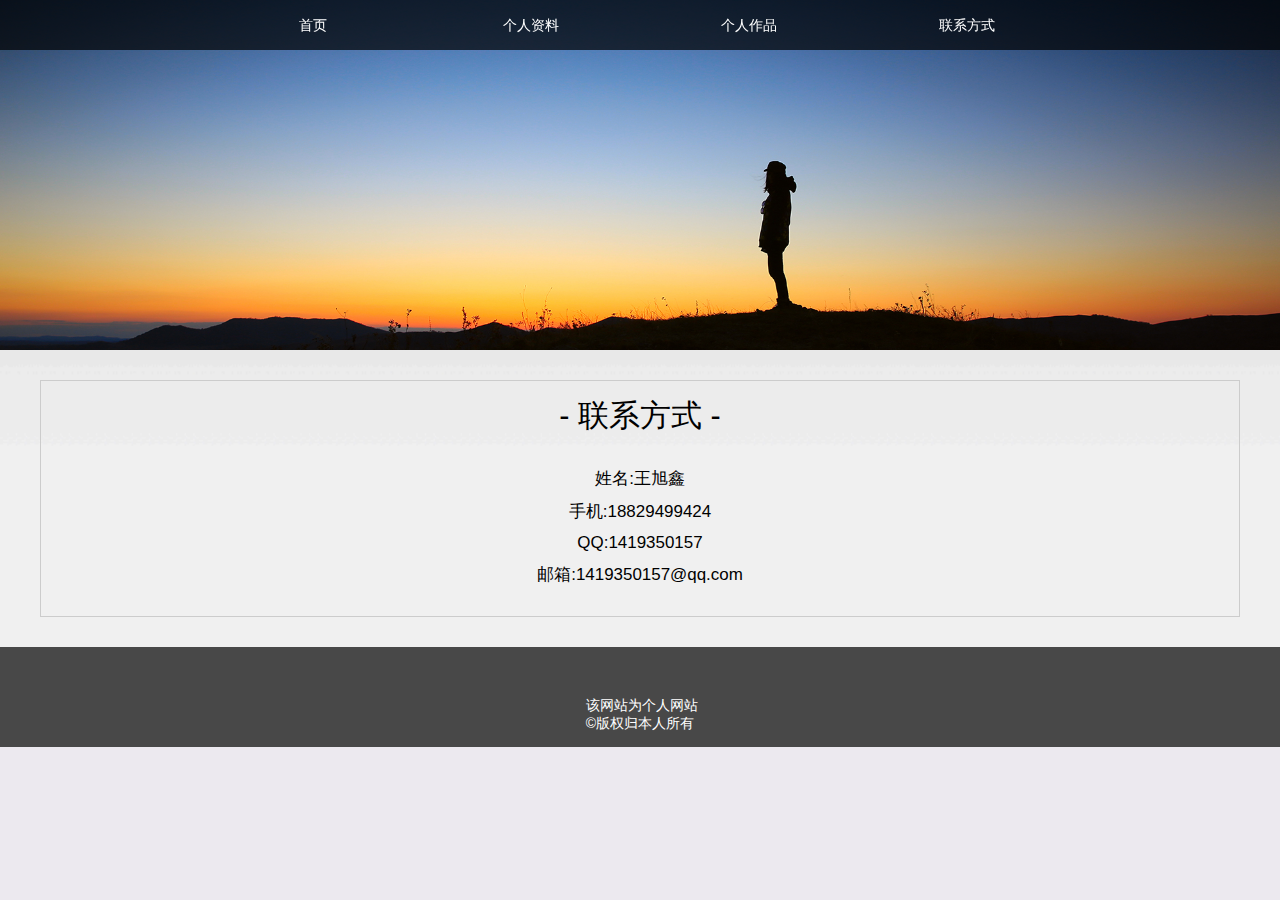
<file: tel.html>
<!doctype html>
<html lang="en">
<head>
	<meta charset="UTF-8">
	<title>个人资料</title>
	<meta name='renderer' content='webkit'/>
    <meta http-equiv="X-UA-Compatible" content="IE=Edge"/>
    <meta name='viewport' content='width=device-width,initial-scale=1.0,maximum-scale=1.0,user-scalable=0'>
	<link rel="stylesheet" href="css/tel.css">
	<link rel="stylesheet" type="text/css" href="css/slider.css" />
    <link rel="stylesheet" type="text/css" href="css/skitter.styles.css" media="all" />
    <script src="js/jquery-1.6.4.min.js"></script>
    <script src="js/jquery.animate-colors-min.js"></script>
    <script src="js/jquery.skitter.js"></script>
    <script src="js/jquery.easing.1.3.js"></script>
    <script src="js/index.js"></script>
</head>
<body>
	<!-- header开始 -->
     <header>
     	<nav>
     		<!-- 大屏 -->
     		<div class="nav-ma">
     			<ul>
     			   <li ><a href="index.html">首页</a></li>
     			   <li ><a href="about.html">个人资料</a></li>
     			   <li ><a href="work.html">个人作品</a></li>
     			   <li ><a href="tel.html">联系方式</a></li>
     			</ul>
     		</div>
            <!-- 小屏 -->
            <div class="nav-mi">
                <div class="nav-mi-right"></div>
                <ul>
                   <li ><a href="index.html">首页</a></li>
                   <li ><a href="about.html">个人资料</a></li>
                   <li ><a href="work.html">个人作品</a></li>
                   <li ><a href="tel.html">联系方式</a></li>
                </ul>
            </div>
     	</nav>
     	<div class="banner">
     		<a href="#lx">  
            </a>
     	</div>
     </header>
     <!-- 内容 -->
     <div class="content">
         <div class="title">-&nbsp;联系方式&nbsp;-</div>
         <div class="content-c">
             <p>姓名:王旭鑫</p>
             <p>手机:18829499424</p>
             <p>QQ:1419350157</p>
             <p>邮箱:1419350157@qq.com</p>
         </div>
     </div>
          <footer>
         <span>&nbsp;该网站为个人网站</span>
         <br>
         <span>&copy;版权归本人所有</span>
     </footer>
</body>
</html>
</file>
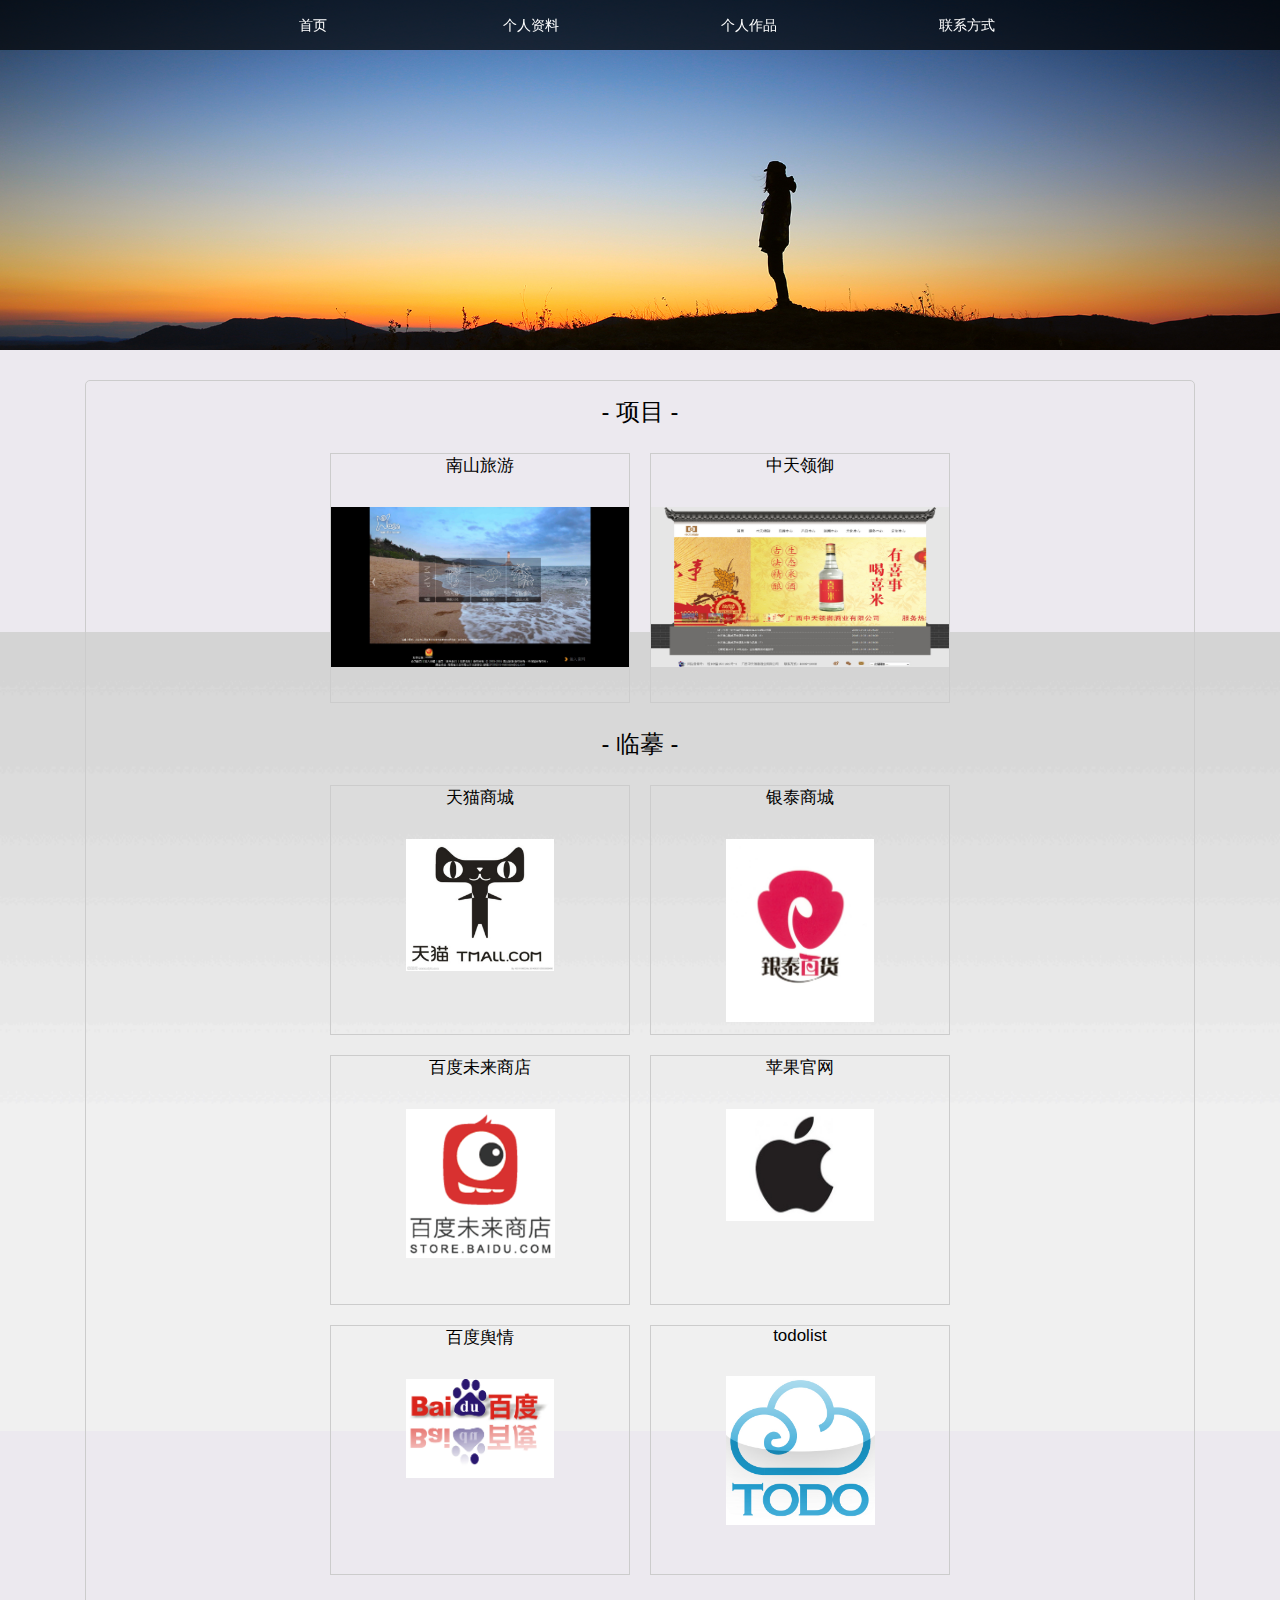
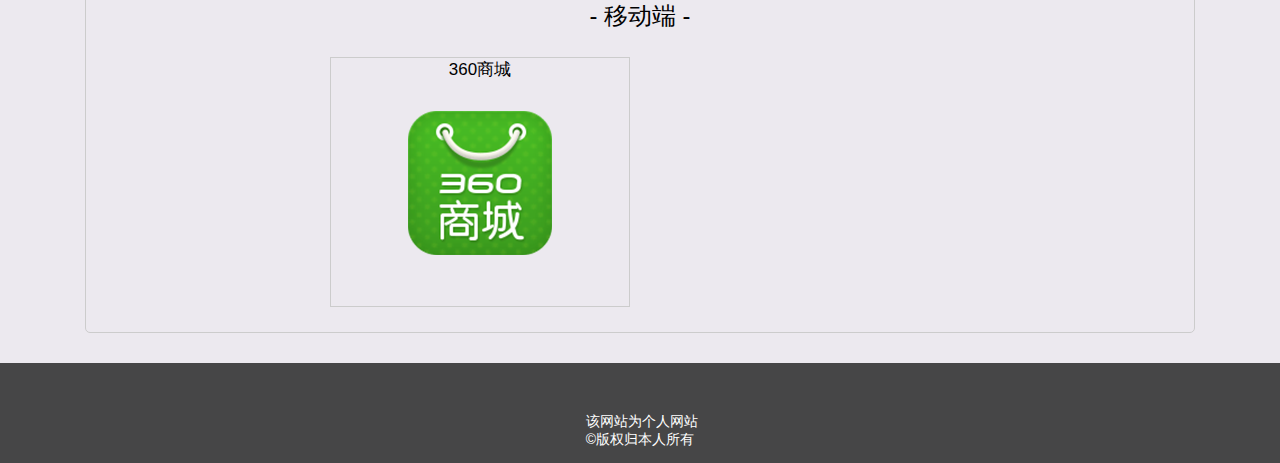
<file: work.html>
<!doctype html>
<html lang="en">
<head>
	<meta charset="UTF-8">
	<title>个人资料</title>
	<meta name='renderer' content='webkit'/>
    <meta http-equiv="X-UA-Compatible" content="IE=Edge"/>
    <meta name='viewport' content='width=device-width,initial-scale=1.0,maximum-scale=1.0,user-scalable=0'>
	<link rel="stylesheet" href="css/work.css">
	<link rel="stylesheet" type="text/css" href="css/slider.css" />
    <link rel="stylesheet" type="text/css" href="css/skitter.styles.css" media="all" />
    <script src="js/jquery-1.6.4.min.js"></script>
    <script src="js/jquery.animate-colors-min.js"></script>
    <script src="js/jquery.skitter.js"></script>
    <script src="js/jquery.easing.1.3.js"></script>
    <script src="js/index.js"></script>
</head>
<body>
	<!-- header开始 -->
     <header>
     	<nav>
     		<!-- 大屏 -->
     		<div class="nav-ma">
     			<ul>
     			   <li ><a href="index.html">首页</a></li>
     			   <li ><a href="about.html">个人资料</a></li>
     			   <li ><a href="work.html">个人作品</a></li>
     			   <li ><a href="tel.html">联系方式</a></li>
     			</ul>
     		</div>
            <!-- 小屏 -->
            <div class="nav-mi">
                <div class="nav-mi-right"></div>
                <ul>
                   <li ><a href="index.html">首页</a></li>
                   <li ><a href="about.html">个人资料</a></li>
                   <li ><a href="work.html">个人作品</a></li>
                   <li ><a href="tel.html">联系方式</a></li>
                </ul>
            </div>
     	</nav>
     	<div class="banner">
     		<a href="#lx">  
            </a>
     	</div>
     </header>
     <!-- 内容 -->
     <div class="content">
         <div class="content-c">
             <div class="content-c1">
                 <div class="title">-&nbsp;项目&nbsp;-</div>
                 <div class="work">
                     <a href="http://www.nanshan.com/"><div>
                         <span>南山旅游</span>
                         <img src="images/ns.jpg" alt="">
                     </div></a>
                     <a href="http://www.gxztly.com/index"><div>
                         <span>中天领御</span>
                         <img src="images/ztly.jpg" alt="">
                     </div></a>
                 </div>
             </div>
             <div class="content-c2">
                 <div class="title">-&nbsp;临摹&nbsp;-</div>
                 <div class="work">
                     <a href="https://dxtxx.github.io/tm/" target="view_window"><div>
                         <span>天猫商城</span>
                         <img src="images/tm.jpg" alt="">
                     </div></a>
                     <a href="https://dxtxx.github.io/yintai/" target="view_window"><div>
                         <span>银泰商城</span>
                         <img src="images/yt.jpg" alt="">
                     </div></a>
                     <a href="https://dxtxx.github.io/baiduweilaishop/" target="view_window"><div>
                         <span>百度未来商店</span>
                         <img src="images/bdwlsd.jpg" alt="">
                     </div></a>
                     <a href="https://dxtxx.github.io/pingguo/" target="view_window"><div>
                         <span>苹果官网</span>
                         <img src="images/pg.jpg" alt="">
                     </div></a>
                     <a href="https://dxtxx.github.io/baiduyuqing/" target="view_window"><div>
                         <span>百度舆情</span>
                         <img src="images/bdyq.jpg" alt="">
                     </div></a>
                     <a href="https://dxtxx.github.io/todolist/" target="view_window"><div>
                         <span>todolist</span>
                         <img src="images/todo.jpg" alt="">
                     </div></a>
                 </div>
             </div>
             <div class="content-c3">
                 <div class="title">-&nbsp;移动端&nbsp;-</div>
                 <div class="work">
                     <a href="https://dxtxx.github.io/sc/" target="view_window"><div>
                         <span>360商城</span>
                         <img src="images/360.png" alt="">
                     </div></a>
                 </div>
             </div>
         </div>
     </div>
          <footer>
         <span>&nbsp;该网站为个人网站</span>
         <br>
         <span>&copy;版权归本人所有</span>
     </footer>
</body>
</html>
</file>
<file: css/tel.css>
p,
h1,
h2,
h3,
h4,
h5,
h6,
pre,
ol,
ul,
dl,
dt,
dd,
body,
input,
textarea,
select {
  margin: 0;
  padding: 0;
  list-style: none;
  font: 14px tahoma, arial, "微软雅黑", "宋体";
  color: #fff;
}
* {
  -webkit-tap-highlight-color: rgba(255, 255, 255, 0);
}
h1,
h2,
h3,
h4,
h5,
h6 {
  font-size: 100%;
}
a {
  text-decoration: none;
  color: #fff;
}
img {
  border: 0;
}
* {
  box-sizing: border-box;
}
@media screen and (min-width: 320px) {
  html {
    font-size: 53.3% !important;
  }
}
@media screen and (min-width: 375px) {
  html {
    font-size: 62.5% !important;
  }
}
@media screen and (min-width: 414px) {
  html {
    font-size: 69% !important;
  }
}
@media screen and (min-width: 768px) {
  html {
    font-size: 106% !important;
  }
}
body {
  background: url(../images/1.png) no-repeat center;
  background-size: 100%;
}
.fl {
  float: left;
}
.fr {
  float: right;
}
.en {
  margin-top: 15px;
}
header {
  width: 100%;
  height: auto;
  font-size: 1rem;
}
nav {
  width: 100%;
  background: rgba(0, 0, 0, 0.7);
  position: fixed;
  z-index: 100;
  top: 0;
}
@media screen and (min-width: 768px) {
  .nav-ma {
    max-width: 800px;
    height: 50px;
    margin: 0 auto;
    text-align: justify;
  }
  .nav-ma ul {
    height: 50px;
    margin: 0 15px;
  }
  .nav-ma ul:after {
    content: "";
    display: inline-block;
    height: 0;
    line-height: 0;
    width: 100%;
  }
  .nav-ma li {
    width: 15%!important;
    display: inline-block;
    width: auto;
    text-align: center;
    line-height: 50px;
    transition: all .6s;
  }
  .nav-ma li:hover {
    transform: scale(1.1, 1.1);
    background: rgba(192, 198, 201, 0.7);
  }
  .nav-ma li:hover a {
    color: #333;
    opacity: 0.8;
  }
  .banner {
    width: 100%;
    height: 350px;
  }
  .banner a {
    width: 100%;
    height: 350px;
    display: block;
    background: url(../images/2.jpg) no-repeat center center;
    background-size: cover;
    position: relative;
    transfrom: all .3s;
  }
  .banner a .title {
    width: auto;
    position: absolute;
    top: 20%;
    right: 20%;
    color: rgba(68, 68, 68, 0.9);
    transition: all .5s;
  }
  .banner a .title .hot {
    transform: poacity:1;
  }
  .banner a h3 {
    font-size: 3rem;
    color: rgba(68, 68, 68, 0.6);
  }
  .banner a .t1 {
    font-sishtion: 1.5rem;
    margin-left: 10%;
    float: left;
    color: rgba(68, 68, 68, 0.7);
  }
  .banner a .t2 {
    font-size: 1.2rem;
    float: left;
  }
  .banner a .t3 {
    font-size: 1.0rem;
    float: right;
  }
  .banner a .t4 {
    float: right;
  }
  .content {
    border: 1px solid #ccc;
    max-width: 1200px;
    margin: 30px auto;
    color: #000;
    text-align: center;
  }
  .content:after {
    content: '';
    height: 0;
    display: block;
    clear: both;
  }
  .content .title {
    margin: 15px 0;
    font-size: 1.8rem;
  }
  .content .content-c {
    margin: 30px 0;
  }
  .content .content-c p {
    margin: 10px 0;
    color: #000;
    font-size: 1.0rem;
  }
  footer {
    text-align: center;
    padding-top: 50px;
    width: 100%;
    height: 100px;
    background: rgba(0, 0, 0, 0.7);
  }
  .nav-mi {
    display: none;
  }
}
@media screen and (max-width: 768px) {
  .nav-ma {
    display: none;
  }
  .nav-mi {
    height: 50px;
    poition: relative;
    padding: 10px 0px;
  }
  .nav-mi ul {
    opacity: 0;
    z-index: 1;
    overflow: hidden;
    transition: all 0.6s;
    height: auto;
    width: 100%;
    text-align: center;
    background: rgba(0, 0, 0, 0.7);
    margin-top: 10px;
    margin-left: -100%;
  }
  .nav-mi ul.hot {
    margin-left: 0;
    opacity: 1;
  }
  .nav-mi ul a {
    transition: all .8s;
    opacity: 0.8;
    width: 100%;
    display: block;
    line-height: 45px;
  }
  .nav-mi ul a:hover {
    opacity: 0.9;
    transform: scale(1.1, 1.1);
    background: rgba(192, 198, 201, 0.7);
  }
  .nav-mi-right {
    width: 30px;
    height: 30px;
    background: url(../images/l.png) no-repeat center 0;
    background-size: cover;
    margin: 0 auto;
    transition: all .7s;
    z-index: 2;
  }
  .nav-mi-right:hover {
    transform: scale(1.1, 1.1);
  }
  .banner {
    width: 100%;
    height: 250px;
  }
  .banner a {
    width: 100%;
    height: 250px;
    display: block;
    background: url(../images/2.jpg) no-repeat center center;
    background-size: cover;
    position: relative;
    transfrom: all .3s;
  }
  .banner a .title {
    width: auto;
    position: absolute;
    top: 20%;
    right: 20%;
    color: rgba(68, 68, 68, 0.9);
    transition: all .5s;
  }
  .banner a .title .hot {
    transform: poacity:1;
  }
  .banner a h3 {
    font-size: 5rem;
    color: rgba(68, 68, 68, 0.6);
  }
  .banner a .t1 {
    font-sishtion: 1.5rem;
    margin-left: 10%;
    float: left;
    color: rgba(68, 68, 68, 0.7);
  }
  .banner a .t2 {
    font-size: 1.2rem;
    float: left;
  }
  .banner a .t3 {
    font-size: 1.0rem;
    float: right;
  }
  .banner a .t4 {
    float: right;
  }
  .content {
    border: 1px solid #ccc;
    max-width: 1200px;
    margin: 30px auto;
    color: #000;
    text-align: center;
  }
  .content:after {
    content: '';
    height: 0;
    display: block;
    clear: both;
  }
  .content .title {
    margin: 15px 0;
    font-size: 1.8rem;
  }
  .content .content-c {
    margin: 30px 0;
  }
  .content .content-c p {
    margin: 10px 0;
    color: #000;
    font-size: 1.0rem;
  }
  footer {
    text-align: center;
    padding-top: 50px;
    width: 100%;
    height: 100px;
    background: rgba(0, 0, 0, 0.7);
  }
}
</file>
<file: css/slider.css>
/*** SLIDER ***/
*{
	padding:0;
	margin:0;
	list-style: none;
}
html{
	background:rgb(236,233,239);
}
img{
	border: 0;
}
#outerslider{
	width:1000px;margin: 0 auto;border: 10px solid #ccc;border-radius: 20px;
   margin-top: 50px;
}
#slidercontainer{position:relative; height:600px;}
.box_skitter_large {width:1000px; height:600px;}
/*.box_skitter_large .label_skitter{
	bottom:0px;
	left:0px ; 
	padding:0; background:url(../images/opacity-slider-text.png) repeat;
	font-size:12px;
	padding:10px 30px;
	color:#fff;
	font-family:Arial, Helvetica, sans-serif;
}*/
</file>
<file: css/skitter.styles.css>
/* =Skitter styles
----------------------------------------------- */
.box_skitter {position:relative;}
.box_skitter ul {display:none; margin:0; padding:0}
.box_skitter ul li{margin:0; padding:0; border:solid 5px #ff9900}
.box_skitter .container_skitter {overflow:hidden;position:relative;}
.box_skitter .image {overflow:hidden;}
.box_skitter .image img {display:none;}

.box_skitter .box_clone {position:absolute;top:0;left:0;width:100px;overflow:hidden;display:none;z-index:20;}
.box_skitter .box_clone img {position:absolute;top:0;left:0;z-index:20;}

.box_skitter .prev_button {position:absolute;top:50%;left:30px;z-index:100;width:49px;height:49px;overflow:hidden;text-indent:-9999em;margin-top:-25px;background:url(../images/prev.png) no-repeat left top; opacity: 1!important;}
.box_skitter .prev_button:hover{background-position:0 -49px !important;}
.box_skitter .next_button {position:absolute;top:50%;right:30px;z-index:100;width:49px;height:49px;overflow:hidden;text-indent:-9999em;margin-top:-25px;background:url(../images/next.png) no-repeat left top; opacity: 1!important;}
.box_skitter .next_button:hover{background-position:0 -49px !important;}
.box_skitter .info_slide {position:absolute;top:25px;left:15px;z-index:100; color:#fff;font:bold 11px arial;padding:5px 0 5px 5px;-moz-border-radius:5px;-webkit-border-radius:5px;border-radius:5px;opacity:0.75;}
.box_skitter .info_slide .image_number {background:#333;float:left;padding:4px 10px;margin:0 5px 0 0;cursor:pointer;-moz-border-radius:2px;-webkit-border-radius:2px;border-radius:2px;}
.box_skitter .info_slide .image_number_select {background:#dc6a4d;float:left;padding:4px 10px;margin:0 5px 0 0;}

.box_skitter .container_thumbs {position:relative;overflow:hidden;height:50px;}
.box_skitter .info_slide_thumb {-moz-border-radius:0;-webkit-border-radius:0;border-radius:0;overflow:hidden;height:45px;top:auto;bottom:-5px;left:-5px;padding:5px;opacity:1.0;}
.box_skitter .info_slide_thumb .image_number {overflow:hidden;width:70px;height:40px;position:relative;}
.box_skitter .info_slide_thumb .image_number img {position:absolute;top:-50px;left:-50px}

.box_skitter .box_scroll_thumbs {padding:0 10px;}
.box_skitter .box_scroll_thumbs .scroll_thumbs {position:absolute;bottom:60px;left:50px;background:#ccc;background:-moz-linear-gradient(-90deg, #555, #fff);background:-webkit-gradient(linear, left top, left bottom, from(#555), to(#fff));width:200px;height:10px;overflow:hidden;text-indent:-9999em;z-index:101;-moz-border-radius:20px;-webkit-border-radius:20px;border-radius:20px;cursor:pointer;border:1px solid #333;}

.box_skitter .info_slide_dots {position:absolute;bottom:30px;z-index:151;padding:5px 0 5px 5px;-moz-border-radius:50px;-webkit-border-radius:50px;border-radius:50px;}
.box_skitter .info_slide_dots .image_number {background:#333;float:left;margin:0 5px 0 0;cursor:pointer;-moz-border-radius:50px;-webkit-border-radius:50px;border-radius:50px;width:18px;height:18px;text-indent:-9999em;overflow:hidden;}
.box_skitter .info_slide_dots .image_number_select {background:#dc6a4d;float:left;margin:0 5px 0 0;}

.box_skitter .label_skitter {z-index:150;position:absolute;display:none;}

.loading {position:absolute; top:50%; right:50%; z-index:10000; margin:-16px -16px;color:#fff;text-indent:-9999em;overflow:hidden;background:url(../images/ajax-loader.gif) no-repeat left top;width:32px;height:32px;}

.label_skitter {z-index:150;position:absolute;color:#fff;display:none;}
.info_slide * {font-family:Consolas,arial,tahoma !important;}

.box_skitter .progressbar { background:#000; position:absolute; top:10px;left:15px;height:5px; width: 200px; z-index:99; border-radius:20px; }

/* =Preview slide
----------------------------------------------- */
#preview_slide { display:none; position:absolute; z-index:152; bottom:30px; left:-40px; width:100px; height:100px; background:#fff; border:1px solid #222; -moz-box-shadow:rgba(0,0,0,0.7) 2px 2px 5px; -webkit-box-shadow:rgba(0,0,0,0.7) 2px 2px 5px; box-shadow:rgba(0,0,0,0.7) 2px 2px 5px; overflow:hidden; }
#preview_slide ul { height:100px; overflow:hidden; margin:0; list-style:none; display:block; position:absolute; top:0; left:0; }
#preview_slide ul li { width:100px; height:100px; overflow:hidden; float:left; margin:0; padding:0; position:relative; display:block; }
#preview_slide ul li img { position:absolute; top:0; left:0; height:150px; width:auto; }

/* =Focus
----------------------------------------------- */
#overlay_skitter { position:absolute; top:0; left:0; width:100%; z-index:9998; opacity:1; background:#000; }

.box_skitter .focus_button {position:absolute;top:50%;z-index:100;width:42px;height:42px;overflow:hidden;text-indent:-9999em;margin-top:-25px;background:url(../images/focus-button.png) no-repeat left top;opacity:0;}
.box_skitter .play_pause_button {position:absolute;top:50%;z-index:151;width:42px;height:42px;overflow:hidden;text-indent:-9999em;margin-top:-25px;background:url(../images/pause-button.png) no-repeat left top;opacity:0;}
.box_skitter .play_pause_button.play_button {background:url(../images/play-button.png) no-repeat left top;}

/* =Example for dimenions:
----------------------------------------------- */
</file>
<file: css/work.css>
p,
h1,
h2,
h3,
h4,
h5,
h6,
pre,
ol,
ul,
dl,
dt,
dd,
body,
input,
textarea,
select {
  margin: 0;
  padding: 0;
  list-style: none;
  font: 14px tahoma, arial, "微软雅黑", "宋体";
  color: #fff;
}
* {
  -webkit-tap-highlight-color: rgba(255, 255, 255, 0);
}
h1,
h2,
h3,
h4,
h5,
h6 {
  font-size: 100%;
}
a {
  text-decoration: none;
  color: #fff;
}
img {
  border: 0;
}
* {
  box-sizing: border-box;
}
@media screen and (min-width: 320px) {
  html {
    font-size: 53.3% !important;
  }
}
@media screen and (min-width: 375px) {
  html {
    font-size: 62.5% !important;
  }
}
@media screen and (min-width: 414px) {
  html {
    font-size: 69% !important;
  }
}
@media screen and (min-width: 768px) {
  html {
    font-size: 106% !important;
  }
}
body {
  background: url(../images/1.png) no-repeat center;
  background-size: 100%;
}
.fl {
  float: left;
}
.fr {
  float: right;
}
.en {
  margin-top: 15px;
}
header {
  width: 100%;
  height: auto;
  font-size: 1rem;
}
nav {
  width: 100%;
  background: rgba(0, 0, 0, 0.7);
  position: fixed;
  z-index: 100;
  top: 0;
}
@media screen and (min-width: 768px) {
  .nav-ma {
    max-width: 800px;
    height: 50px;
    margin: 0 auto;
    text-align: justify;
  }
  .nav-ma ul {
    height: 50px;
    margin: 0 15px;
  }
  .nav-ma ul:after {
    content: "";
    display: inline-block;
    height: 0;
    line-height: 0;
    width: 100%;
  }
  .nav-ma li {
    width: 15%!important;
    display: inline-block;
    width: auto;
    text-align: center;
    line-height: 50px;
    transition: all .6s;
  }
  .nav-ma li:hover {
    transform: scale(1.1, 1.1);
    background: rgba(192, 198, 201, 0.7);
  }
  .nav-ma li:hover a {
    color: #333;
    opacity: 0.8;
  }
  .banner {
    width: 100%;
    height: 350px;
  }
  .banner a {
    width: 100%;
    height: 350px;
    display: block;
    background: url(../images/2.jpg) no-repeat center center;
    background-size: cover;
    position: relative;
    transfrom: all .3s;
  }
  .banner a .title {
    width: auto;
    position: absolute;
    top: 20%;
    right: 20%;
    color: rgba(68, 68, 68, 0.9);
    transition: all .5s;
  }
  .banner a .title .hot {
    transform: poacity:1;
  }
  .banner a h3 {
    font-size: 3rem;
    color: rgba(68, 68, 68, 0.6);
  }
  .banner a .t1 {
    font-sishtion: 1.5rem;
    margin-left: 10%;
    float: left;
    color: rgba(68, 68, 68, 0.7);
  }
  .banner a .t2 {
    font-size: 1.2rem;
    float: left;
  }
  .banner a .t3 {
    font-size: 1.0rem;
    float: right;
  }
  .banner a .t4 {
    float: right;
  }
  .content {
    max-width: 1200px;
    height: auto;
    margin: 0 auto;
    padding: 15px;
  }
  .content:after {
    content: "";
    height: 0;
    width: 0;
    display: block;
    clear: both;
  }
  .content-c {
    border-radius: 5px;
    border: 1px solid #ccc;
    margin: 15px 30px;
    color: #000;
  }
  .content-c1 {
    margin: 15px 0;
    text-align: center;
  }
  .content-c1 .title {
    font-size: 1.4rem;
    margin-bottom: 15px;
  }
  .content-c1 .work {
    margin: 0 auto;
    max-width: 640px;
  }
  .content-c1 .work:after {
    content: "";
    width: 0;
    height: 0;
    display: block;
    clear: both;
  }
  .content-c1 .work div {
    border: 1px solid #ccc;
    height: 250px;
    width: 300px;
    margin: 10px;
    float: left;
  }
  .content-c1 .work div span {
    color: #000;
    font-size: 1.0rem;
  }
  .content-c1 .work div img {
    width: 100%;
    height: 160px;
    margin: 30px 0 0 0;
  }
  .content-c2 {
    margin: 15px 0;
    text-align: center;
  }
  .content-c2 .title {
    font-size: 1.4rem;
    margin-bottom: 15px;
  }
  .content-c2 .work {
    margin: 0 auto;
    max-width: 640px;
  }
  .content-c2 .work:after {
    content: "";
    width: 0;
    height: 0;
    display: block;
    clear: both;
  }
  .content-c2 .work div {
    border: 1px solid #ccc;
    height: 250px;
    width: 300px;
    margin: 10px;
    float: left;
    overflow: hidden;
  }
  .content-c2 .work div span {
    display: block;
    width: 100%;
    color: #000;
    font-size: 1.0rem;
  }
  .content-c2 .work div img {
    max-width: 50%;
    max-height: 80%;
    margin: 30px 0 0 0;
  }
  .content-c3 {
    margin: 15px 0;
    text-align: center;
  }
  .content-c3 .title {
    font-size: 1.4rem;
    margin-bottom: 15px;
  }
  .content-c3 .work {
    margin: 0 auto;
    max-width: 640px;
  }
  .content-c3 .work:after {
    content: "";
    width: 0;
    height: 0;
    display: block;
    clear: both;
  }
  .content-c3 .work div {
    border: 1px solid #ccc;
    height: 250px;
    width: 300px;
    margin: 10px;
    float: left;
    overflow: hidden;
  }
  .content-c3 .work div span {
    display: block;
    color: #000;
    font-size: 1.0rem;
  }
  .content-c3 .work div img {
    max-width: 50%;
    max-height: 80%;
    margin: 30px 0 0 0;
  }
  footer {
    text-align: center;
    padding-top: 50px;
    width: 100%;
    height: 100px;
    background: rgba(0, 0, 0, 0.7);
  }
  .nav-mi {
    display: none;
  }
}
@media screen and (max-width: 768px) {
  .nav-ma {
    display: none;
  }
  .nav-mi {
    height: 50px;
    poition: relative;
    padding: 10px 0px;
  }
  .nav-mi ul {
    opacity: 0;
    z-index: 1;
    overflow: hidden;
    transition: all 0.6s;
    height: auto;
    width: 100%;
    text-align: center;
    background: rgba(0, 0, 0, 0.7);
    margin-top: 10px;
    margin-left: -100%;
  }
  .nav-mi ul.hot {
    margin-left: 0;
    opacity: 1;
  }
  .nav-mi ul a {
    transition: all .8s;
    opacity: 0.8;
    width: 100%;
    display: block;
    line-height: 45px;
  }
  .nav-mi ul a:hover {
    opacity: 0.9;
    transform: scale(1.1, 1.1);
    background: rgba(192, 198, 201, 0.7);
  }
  .nav-mi-right {
    width: 30px;
    height: 30px;
    background: url(../images/l.png) no-repeat center 0;
    background-size: cover;
    margin: 0 auto;
    transition: all .7s;
    z-index: 2;
  }
  .nav-mi-right:hover {
    transform: scale(1.1, 1.1);
  }
  .banner {
    width: 100%;
    height: 250px;
  }
  .banner a {
    width: 100%;
    height: 250px;
    display: block;
    background: url(../images/2.jpg) no-repeat center center;
    background-size: cover;
    position: relative;
    transfrom: all .3s;
  }
  .banner a .title {
    width: auto;
    position: absolute;
    top: 20%;
    right: 20%;
    color: rgba(68, 68, 68, 0.9);
    transition: all .5s;
  }
  .banner a .title .hot {
    transform: poacity:1;
  }
  .banner a h3 {
    font-size: 5rem;
    color: rgba(68, 68, 68, 0.6);
  }
  .banner a .t1 {
    font-sishtion: 1.5rem;
    margin-left: 10%;
    float: left;
    color: rgba(68, 68, 68, 0.7);
  }
  .banner a .t2 {
    font-size: 1.2rem;
    float: left;
  }
  .banner a .t3 {
    font-size: 1.0rem;
    float: right;
  }
  .banner a .t4 {
    float: right;
  }
  .content {
    width: 100%;
    height: auto;
    margin: 0 auto;
    padding: 15px;
  }
  .content:after {
    content: "";
    height: 0;
    width: 0;
    display: block;
    clear: both;
  }
  .content-c {
    width: 100%;
    color: #000;
  }
  .content-c1 {
    margin: 15px 0;
    text-align: center;
  }
  .content-c1 .title {
    font-size: 1.6rem;
    margin-bottom: 15px;
  }
  .content-c1 .work {
    margin: 0 auto;
  }
  .content-c1 .work:after {
    content: "";
    width: 0;
    height: 0;
    display: block;
    clear: both;
  }
  .content-c1 .work div {
    border: 1px solid #ccc;
    height: auto;
    margin: 10px;
  }
  .content-c1 .work div span {
    color: #000;
    font-size: 1.4rem;
  }
  .content-c1 .work div img {
    width: 100%;
    margin: 30px 0 0 0;
  }
  .content-c2 {
    margin: 15px 0;
    text-align: center;
  }
  .content-c2 .title {
    font-size: 1.6rem;
    margin-bottom: 15px;
  }
  .content-c2 .work {
    margin: 0 auto;
  }
  .content-c2 .work:after {
    content: "";
    width: 0;
    height: 0;
    display: block;
    clear: both;
  }
  .content-c2 .work div {
    border: 1px solid #ccc;
    height: 250px;
    margin: 10px;
    overflow: hidden;
  }
  .content-c2 .work div span {
    display: block;
    color: #000;
    font-size: 1.4rem;
  }
  .content-c2 .work div img {
    max-width: 50%;
    max-height: 80%;
    margin: 30px 0 0 0;
  }
  .content-c3 {
    margin: 15px 0;
    text-align: center;
  }
  .content-c3 .title {
    font-size: 1.6rem;
    margin-bottom: 15px;
  }
  .content-c3 .work {
    margin: 0 auto;
  }
  .content-c3 .work:after {
    content: "";
    width: 0;
    height: 0;
    display: block;
    clear: both;
  }
  .content-c3 .work div {
    border: 1px solid #ccc;
    height: 250px;
    margin: 10px;
    overflow: hidden;
  }
  .content-c3 .work div span {
    display: block;
    color: #000;
    font-size: 1.4rem;
  }
  .content-c3 .work div img {
    max-width: 50%;
    max-height: 80%;
    margin: 30px 0 0 0;
  }
  footer {
    text-align: center;
    padding-top: 50px;
    width: 100%;
    height: 100px;
    background: rgba(0, 0, 0, 0.7);
  }
}
</file>
